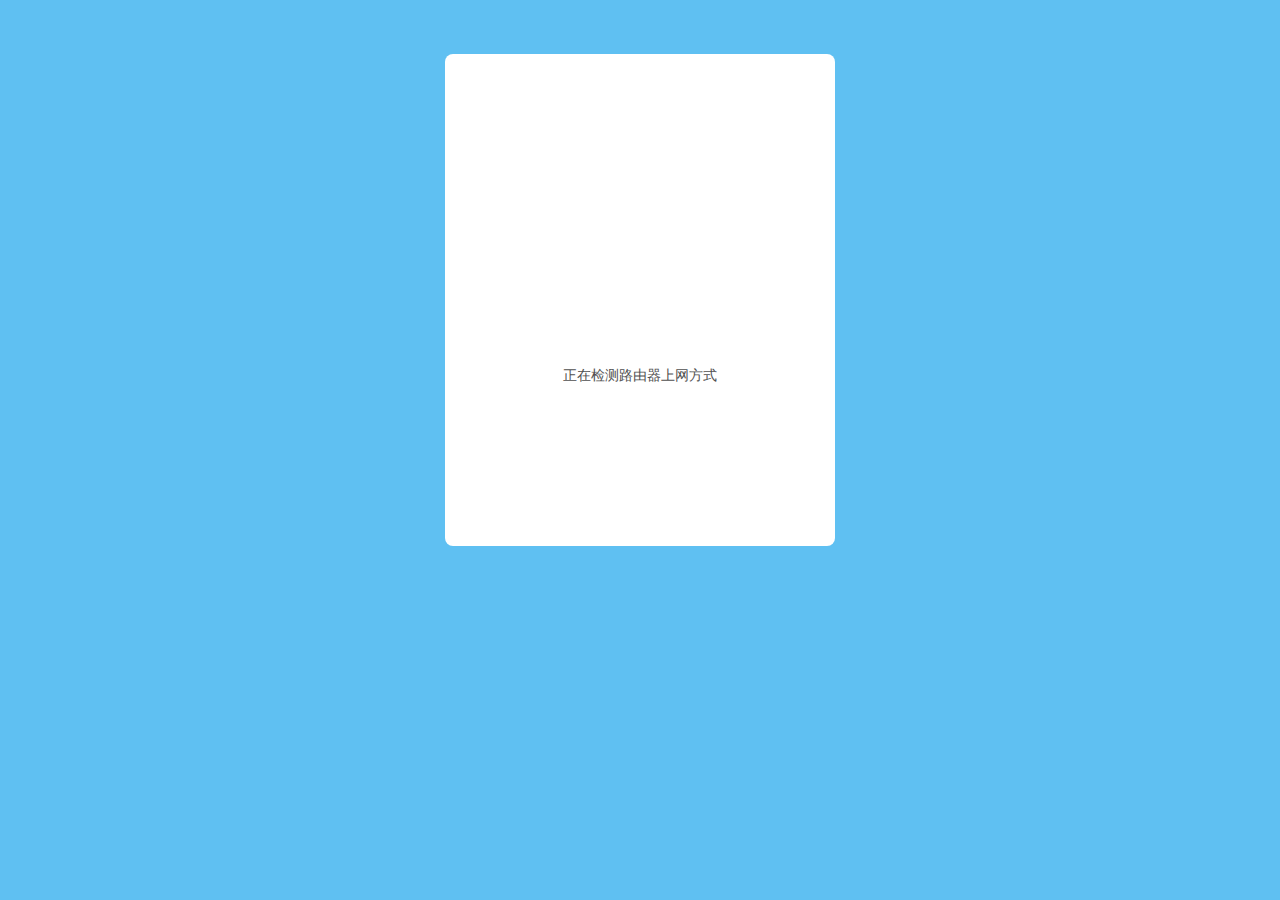
<file: www/admin.html>
<!DOCTYPE html PUBLIC "-//W3C//DTD XHTML 1.0 Transitional//EN" "http://www.w3.org/TR/xhtml1/DTD/xhtml1-transitional.dtd">
<html xmlns="http://www.w3.org/1999/xhtml">
<head>
<meta http-equiv="Content-Type" content="text/html; charset=utf-8" />
<meta content="width=device-width, initial-scale=1.0, maximum-scale=1.0, user-scalable=0" name="viewport">
<meta http-equiv="X-UA-Compatible" content="IE=7" />
<title>触云智能路由器</title>
<meta name="Keywords"  content="" />
<meta name="Description" content="" />
<link href="css/css.css" rel="stylesheet" type="text/css">
<script language="javascript" type="text/javascript" src="js/jquery.js"></script>
<script language="javascript" type="text/javascript" src="js/jLayout.js"></script>
<script language="javascript" type="text/javascript" src="js/jcall.js"></script>
<script language="javascript" type="text/javascript" src="js/common.js"></script>
</head>
<script type="text/javascript">

	var isCheck = getQueryString("c");
	var autoAccount = getQueryString("account");
	var autoPasswd = getQueryString("passwd");
	var myAccount = "";
	var myPassword = "";
	var isGet = false;
	var interval = 0;
	var checkWanDetectLinkInterval = 0;
	var checkWanDetectModeInterval = 0;
	var timeout = 0;
	var timeoutCount = 60;
	var timeoutCheck = 0;
	var timeoutCheckCount = 5;
	var isCheckModel = false;
	var wanConfigJsonObject;
	var wanInfoJsonObject;
	var currentLanIP = "";
	var currentMode = "";
	var myMac = "";
	var myStaticIp = "";
	var myStaticMask = "";
	var myStaticGw = "";
	var myStaticDns = "";
	var isConfiged = false;
	var isConnected = false;
	var responseReason = 0;
	var isAccountPwdReason = false;
	var isNocheckMode = false;
	var accountPwdReason = 19;

	/*
	* 获取wanConfigJson
	*/
	function getWanConfigJsonObject(){
		$.ajax({
			 type: "POST",
			 url: actionUrl,
			 data: "fname=net&opt=local_wan_conf&function=get",
			 async:false,
			 dataType: "json",
			 success: function(data){
				var jsonObject = data;
				if(jsonObject.error == 0){
					wanConfigJsonObject = jsonObject;
				}
			 }
		 });
	}

	/*
	* 获取wanInfoJson
	*/
	function getWanInfoJsonObject(){
		$.ajax({
			 type: "POST",
			 url: actionUrl,
			 data: "fname=net&opt=wan_info&function=get",
			 async:false,
			 dataType: "json",
			 success: function(data){
				var jsonObject = data;
				if(jsonObject.error == 0){
					wanInfoJsonObject = jsonObject;
				}
			 }
		 });
	}

	/*
	* 设置PPPOE账号密码
	*/
	function setPPPOE(){
		var mac = (wanConfigJsonObject.mac).toUpperCase();
		$("#msg").html("");
		if(mac == null || mac == ""){
			$("#msg").html("获取MAC失败，请刷新本页重试！");
			return;
		}
		var account = $("#account").val();
		var passwd =  $("#passwd").val();
		var pppoe_mac = $("#pppoe_mac").val();
		if(pppoe_mac != ""){
			mac = pppoe_mac;
		}
		if(trim(account) == ""){
			$("#msg").html("请输入宽带账号！");
			return;
		}
		if(account.indexOf("\"") > -1 || account.indexOf("'") > -1 || account.indexOf("\\") > -1){
			$("#msg").html("宽带账号不能包含 单双引号、反斜杠！");
			return;
		}
		if(trim(passwd) == ""){
			$("#msg").html("请输入宽带密码！");
			return;
		}
		if(passwd.indexOf("\"") > -1 || passwd.indexOf("'") > -1 || passwd.indexOf("\\") > -1){
			$("#msg").html("宽带密码不能包含 单引号、又引号、反斜杠！");
			return;
		}
		if(!checkMac(pppoe_mac)){
			$("#msg").html("MAC地址有误！");
			return;
		}
		$("#submit").attr("disabled",true);
		$("#submit").attr("class","inp_enter_no");
		$("#submit").val("拨号中...");
		if(currentMode != 2 || pppoe_mac != myMac || account != myAccount || passwd != myPassword){
			$.ajax({
				 type: "POST",
				 url: actionUrl,
				 data: "fname=net&opt=local_wan_conf&function=set&user="+account+"&passwd="+passwd+"&mac="+mac+"&mode=2",
				 dataType: "json",
				 success: function(data){
					var jsonObject = data;
					if(jsonObject.error == 0){
						interval = setInterval(function(){
							if(timeout > timeoutCount - 1){
								if(wanInfoJsonObject.error == 0){
									if(wanInfoJsonObject.connected == 0){
										if(wanInfoJsonObject.link == 0){
											$("#msg").html("请插入网线！");	
										}else{
											if(responseReason > 0){
												if(isAccountPwdReason){
													$("#msg").html(getErrorCode(accountPwdReason));
												}else{
													$("#msg").html(getErrorCode(responseReason));
												}
											}else{
												$("#msg").html("宽带拨号超时！");													
											}
										}
									}else{
										toUrl();
									}
								}else{
									$("#msg").html("错误码：" + wanInfoJsonObject.error);	
								}
								$("#submit").attr("disabled",false);
								$("#submit").attr("class","inp_enter");
								$("#submit").val("拨 号");
								timeout = 0;
								clearInterval(interval);
								return;
							}
							if(!isGet){
								getWanInfo();
								timeout++;
							}
						},1000);
					}else{
						$("#msg").html("设置失败！");
						$("#submit").attr("disabled",false);
						$("#submit").val("拨 号");
					}
				 }
			 });
		}else{
			if(!isConnected){
				interval = setInterval(function(){
					if(timeout > timeoutCount - 1){
						if(wanInfoJsonObject.error == 0){
							if(wanInfoJsonObject.connected == 0){
								if(wanInfoJsonObject.link == 0){
									$("#msg").html("请插入网线！");	
								}else{
									if(responseReason > 0){
										if(isAccountPwdReason){
											$("#msg").html(getErrorCode(accountPwdReason));
										}else{
											$("#msg").html(getErrorCode(responseReason));
										}
									}else{
										$("#msg").html("宽带拨号超时！");													
									}
								}
							}else{
								toUrl();
							}
						}else{
							$("#msg").html("错误码：" + wanInfoJsonObject.error);	
						}
						$("#submit").attr("disabled",false);
						$("#submit").attr("class","inp_enter");
						$("#submit").val("拨 号");
						timeout = 0;
						clearInterval(interval);
						return;
					}
					if(!isGet){
						getWanInfo();
						timeout++;
					}
				},1000);
			}else{
				toUrl();	
			}
		}
	}

	/*
	* 设置静态IP
	*/
	function setStatic(){
		$("#static_msg").html("");
		var mac = (wanConfigJsonObject.mac).toUpperCase();
		$("#static_msg").html("");
		if(mac == null || mac == ""){
			$("#static_msg").html("获取MAC失败，请刷新本页重试！");
			return;
		}
		var static_ip = trim($("#static_ip").val());
		var static_mask = trim($("#static_mask").val());
		var static_gw = trim($("#static_gw").val());
		var static_dns = trim($("#static_dns").val());
		var static_mac = trim($("#static_mac").val());
		if(static_mac != ""){
			mac = static_mac;
		}
		if(!checkIP(static_ip)){
			$("#static_msg").html("IP地址不合法！");
			return;
		}

		if(!checkMask(static_mask)){
			$("#static_msg").html("子网掩码不合法！");
			return;
		}

		if(!checkIP(static_gw)){
			$("#static_msg").html("默认网关不合法！");
			return;
		}

		if(static_dns != ""){
			if(!checkIP(static_dns)){
				$("#static_msg").html("DNS不合法！");
				return;
			}
		}	

		if(static_ip == static_gw){
			$("#static_msg").html("IP地址或默认网关设置有误！");
			return;
		}
	
		if(!validateNetwork(static_ip,static_mask,static_gw)){
			$("#static_msg").html("IP地址+子网掩码+默认网关设置错误！");
			return;
		}

		if(validateNetwork(static_ip,static_mask,currentLanIP)){
			$("#static_msg").html("IP地址设置错误！");
			return;
		}
		if(!checkMac(static_mac)){
			$("#static_msg").html("MAC地址有误！");
			return;
		}
		$("#static_submit").attr("disabled",true);
		$("#static_submit").attr("class","inp_enter_no");
		$("#static_submit").val("连接中...");
		if(currentMode != 3 || static_mac != myMac || static_ip != myStaticIp || 
			static_mask != myStaticMask || static_gw != myStaticGw || static_dns != myStaticDns){
			$.ajax({
				 type: "POST",
				 url: actionUrl,
				 data: "fname=net&opt=local_wan_conf&function=set&mac="+mac+"&ip="+static_ip+"&mask="+static_mask+"&gw="+static_gw+"&dns="+static_dns+"&mode=3",
				 dataType: "json",
				 success: function(data){
					var jsonObject = data;
					if(jsonObject.error == 0){
						interval = setInterval(function(){
							if(timeout > timeoutCount - 1){
								if(wanInfoJsonObject.error == 0){
									if(wanInfoJsonObject.connected == 0){
										if(wanInfoJsonObject.link == 0){
											$("#static_msg").html("请插入网线！");	
										}else{
											if(responseReason > 0){
												if(isAccountPwdReason){
													$("#static_msg").html(getErrorCode(accountPwdReason));
												}else{
													$("#static_msg").html(getErrorCode(responseReason));
												}
											}else{
												$("#static_msg").html("静态IP设置超时！");													
											}
										}
									}else{
										toUrl();
									}
								}else{
									$("#static_msg").html("错误码：" + wanInfoJsonObject.error);	
								}
								$("#static_submit").attr("disabled",false);
								$("#static_submit").attr("class","inp_enter");
								$("#static_submit").val("确 认");
								timeout = 0;
								clearInterval(interval);
								return;
							}
							if(!isGet){
								getWanInfo();
								timeout++;
							}
						},1000);
					}else{
						$("#static_msg").html("设置失败！");
						$("#static_submit").attr("disabled",false);
						$("#static_submit").val("连接");
					}
				 }
			 });
		}else{
			if(!isConnected){
				interval = setInterval(function(){
					if(timeout > timeoutCount - 1){
						if(wanInfoJsonObject.error == 0){
							if(wanInfoJsonObject.connected == 0){
								if(wanInfoJsonObject.link == 0){
									$("#static_msg").html("请插入网线！");	
								}else{
									if(responseReason > 0){
										if(isAccountPwdReason){
											$("#static_msg").html(getErrorCode(accountPwdReason));
										}else{
											$("#static_msg").html(getErrorCode(responseReason));
										}
									}else{
										$("#static_msg").html("静态IP设置超时！");													
									}
								}
							}else{
								toUrl();
							}
						}else{
							$("#static_msg").html("错误码：" + wanInfoJsonObject.error);	
						}
						$("#static_submit").attr("disabled",false);
						$("#static_submit").attr("class","inp_enter");
						$("#static_submit").val("确 认");
						timeout = 0;
						clearInterval(interval);
						return;
					}
					if(!isGet){
						getWanInfo();
						timeout++;
					}
				},1000);
			}else{
				toUrl();	
			}
		}
	}

	/*
	* 设置DHCP
	*/
	function setDHCP(){
		$("#dhcp_msg").html("");
		var mac = (wanConfigJsonObject.mac).toUpperCase();
		$("#dhcp_msg").html("");
		if(mac == null || mac == ""){
			$("#dhcp_msg").html("获取MAC失败，请刷新本页重试！");
			return;
		}
		var dhcp_mac = $("#dhcp_mac").val();
		if(dhcp_mac != ""){
			mac = dhcp_mac;
		}
		if(!checkMac(dhcp_mac)){
			$("#dhcp_msg").html("MAC地址有误！");
			return;
		}
		$("#dhcp_submit").attr("disabled",true);
		$("#dhcp_submit").attr("class","inp_enter_no");
		$("#dhcp_submit").val("连接中...");
		if(currentMode != 1 || dhcp_mac != myMac){
			$.ajax({
				 type: "POST",
				 url: actionUrl,
				 data: "fname=net&opt=local_wan_conf&function=set&mac="+mac+"&mode=1",
				 dataType: "json",
				 success: function(data){
					var jsonObject = data;
					if(jsonObject.error == 0){
						interval = setInterval(function(){
							if(timeout > timeoutCount - 1){
								if(wanInfoJsonObject.error == 0){
									if(wanInfoJsonObject.connected == 0){
										if(wanInfoJsonObject.link == 0){
											$("#dhcp_msg").html("请插入网线！");	
										}else{
											if(responseReason > 0){
												if(isAccountPwdReason){
													$("#dhcp_msg").html(getErrorCode(accountPwdReason));
												}else{
													$("#dhcp_msg").html(getErrorCode(responseReason));
												}
											}else{
												$("#dhcp_msg").html("DHCP配置超时！");													
											}
										}
									}else{
										toUrl();
									}
								}else{
									$("#dhcp_msg").html("错误码：" + wanInfoJsonObject.error);	
								}
								$("#dhcp_submit").attr("disabled",false);
								$("#dhcp_submit").attr("class","inp_enter");
								$("#dhcp_submit").val("确 认");
								timeout = 0;
								clearInterval(interval);
								return;
							}
							if(!isGet){
								getWanInfo();
								timeout++;
							}
						},1000);
					}else{
						$("#dhcp_msg").html("设置失败！");
						$("#dhcp_submit").attr("disabled",false);
						$("#dhcp_submit").val("连接");
					}
				 }
			 });
		}else{
			if(!isConnected){
				interval = setInterval(function(){
					if(timeout > timeoutCount - 1){
						if(wanInfoJsonObject.error == 0){
							if(wanInfoJsonObject.connected == 0){
								if(wanInfoJsonObject.link == 0){
									$("#dhcp_msg").html("请插入网线！");	
								}else{
									if(responseReason > 0){
										if(isAccountPwdReason){
											$("#dhcp_msg").html(getErrorCode(accountPwdReason));
										}else{
											$("#dhcp_msg").html(getErrorCode(responseReason));
										}
									}else{
										$("#dhcp_msg").html("DHCP配置超时！");													
									}
								}
							}else{
								toUrl();
							}
						}else{
							$("#dhcp_msg").html("错误码：" + wanInfoJsonObject.error);	
						}
						$("#dhcp_submit").attr("disabled",false);
						$("#dhcp_submit").attr("class","inp_enter");
						$("#dhcp_submit").val("确 认");
						timeout = 0;
						clearInterval(interval);
						return;
					}
					if(!isGet){
						getWanInfo();
						timeout++;
					}
				},1000);
			}else{
				toUrl();	
			}
		}
	}

	/*
	* 获取WanInfo
	*/
	function getWanInfo(){
		$.ajax({
			 type: "POST",
			 url: actionUrl,
			 data: "fname=net&opt=wan_info&function=get",
			 async:false,
			 dataType: "json",
			 success: function(data){
				var jsonObject = data;
				if(jsonObject.error == 0){
					if(jsonObject.connected == 1){
						isGet = true;
						$("#submit").attr("disabled",true);
						clearInterval(interval);
						timeout = 0;
						toUrl();
					}else{
						if(jsonObject.reason > 0){
							if(jsonObject.reason == accountPwdReason){
								isAccountPwdReason = true;
							}
							responseReason = jsonObject.reason;								
						}
						wanInfoJsonObject = jsonObject;
					}
				}else{
					$("#msg").html("错误码：" +　jsonObject.error);
					$("#static_msg").html("错误码：" +　jsonObject.error);
					$("#dhcp_msg").html("错误码：" +　jsonObject.error);
				}
			 }
		 });
	}

	/*
	* 检查网络类型
	*/
	function checkWanDetect(){
		$.ajax({
			 type: "POST",
			 url: actionUrl,
			 data: "fname=net&opt=wan_detect&function=get",
			 dataType: "json",
			 success: function(data){
				var jsonObject = data;
				if(jsonObject.error == 0){
					if(jsonObject.wan_link == 0){
						$("#mainDiv").css('display','none');
						setNoLineDivMobile();
						$("#loadingDiv").css('display','none');
						checkWanDetectLinkInterval = setInterval(function(){
							checkWanDetectLink();
						},2000);
					}else{
						clearInterval(checkWanDetectLinkInterval);
						$("#noLineDiv").css('display','none');
						if(jsonObject.connected == 0){
							isConnected = false;
							if(jsonObject.mode == 1){	//DHCP
								setMainDivMobile();
								$("#tabDiv").css('display','none');
								$("#pppoeDiv").css('display','none');
								$("#staticDiv").css('display','none');
								$("#dhcpDiv").css('display','block');
								$("#dhcp_mac").val((wanConfigJsonObject.mac).toUpperCase());
							}else if(jsonObject.mode == 2){	//PPPOE
								setMainDivMobile();
								$("#tabDiv").css('display','none');
								$("#pppoeDiv").css('display','block');
								$("#staticDiv").css('display','none');
								$("#dhcpDiv").css('display','none');
								$("#pppoe_mac").val((wanConfigJsonObject.mac).toUpperCase());
							}else if(jsonObject.mode == 3){	//STATIC
								setMainDivMobile();
								$("#tabDiv").css('display','none');
								$("#pppoeDiv").css('display','none');
								$("#staticDiv").css('display','block');
								$("#dhcpDiv").css('display','none');
								$("#static_mac").val((wanConfigJsonObject.mac).toUpperCase());
							}else if(jsonObject.mode == 0){//checking
								checkWanDetectModeInterval = setInterval(function(){
									if(timeoutCheck > timeoutCheckCount - 1){
										setMainDivMobile();
										timeoutCheck = 0;
										clearInterval(checkWanDetectModeInterval);
										isNocheckMode = true;
										return;
									}
									if(!isCheckModel){
										checkWanDetectModel();
										timeoutCheck++;
									}
								},1000);
							}
						}else{	//connected
							$("#loadingDiv").css('display','none');
							isConnected = true;
							clearInterval(checkWanDetectLinkInterval);
							clearInterval(checkWanDetectModeInterval);
							toUrl();
						}
					}
				}else{
					$("#msg").html("错误码：" + jsonObject.error);
				}
				
			}
		});
	}
	
	function setMainDivMobile(){
		$("#loadingDiv").css('display','none');
		$("#mainDiv").css('display','block');
		if(browser.versions.mobile){
			$("#mainDiv").css("margin-top", "0px");
			$("#mainDiv").css("width", "auto");
			$("#mainBoxDiv").css("margin", "6%");
			$("#mainBoxDiv").css("height", "auto");
		}
		$("#pppoe_mac").val((wanConfigJsonObject.mac).toUpperCase());
		$("#static_mac").val((wanConfigJsonObject.mac).toUpperCase());
		$("#dhcp_mac").val((wanConfigJsonObject.mac).toUpperCase());
	}

	function setNoLineDivMobile(){
		$("#noLineDiv").css('display','block');
		if(browser.versions.mobile){
			$("#noLineDiv").css("margin-top", "0px");
			$("#noLineDiv").css("width", "auto");
			$("#noLineBoxDiv").css("margin", "6%");
			$("#noLineBoxDiv").css("height", "auto");
		}
	}
	/*
	* 检查网线
	*/
	function checkWanDetectLink(){
		$.ajax({
			 type: "POST",
			 url: actionUrl,
			 data: "fname=net&opt=wan_detect&function=get",
			 dataType: "json",
			 success: function(data){
				var jsonObject = data;
				if(jsonObject.wan_link == 1){
					clearInterval(checkWanDetectLinkInterval);
					checkWanDetect();
				}
			}
		});
	}


	/*
	* 检查网络类型
	*/
	function checkWanDetectModel(){
		$.ajax({
			 type: "POST",
			 url: actionUrl,
			 data: "fname=net&opt=wan_detect&function=get",
			 dataType: "json",
			 success: function(data){
				var jsonObject = data;
				if(jsonObject.mode > 0){
					clearInterval(checkWanDetectModeInterval);
					timeout = 0;
					isCheckModel = true;
					if(jsonObject.mode == 1){	//DHCP
						setMainDivMobile();
						$("#tabDiv").css('display','none');
						$("#pppoeDiv").css('display','none');
						$("#staticDiv").css('display','none');
						$("#dhcpDiv").css('display','block');
						$("#dhcp_mac").val((wanConfigJsonObject.mac).toUpperCase());
					}else if(jsonObject.mode == 2){	//PPPOE
						setMainDivMobile();
						$("#tabDiv").css('display','none');
						$("#pppoeDiv").css('display','block');
						$("#staticDiv").css('display','none');
						$("#dhcpDiv").css('display','none');
						$("#pppoe_mac").val((wanConfigJsonObject.mac).toUpperCase());
					}else if(jsonObject.mode == 3){	//STATIC
						setMainDivMobile();
						$("#tabDiv").css('display','none');
						$("#pppoeDiv").css('display','none');
						$("#staticDiv").css('display','block');
						$("#dhcpDiv").css('display','none');
						$("#static_mac").val((wanConfigJsonObject.mac).toUpperCase());
					}
					//checkWanDetect();
				}
			}
		});
	}

	function toUrl(){
		if(browser.versions.android || browser.versions.iPhone){
			document.location = "admin_phone.html";
		}else if(browser.versions.iPad){
			document.location = "admin_pad.html";
		}else{
			document.location = "admin_pc.html";
		}
	}

	/*
	* STATIC标签
	*/
	function tab(type){
		for(var i=1; i<=3; i++){
			$("#set_"+i).attr("class","sub_dt sbtn");
			$("#sub_set_"+i).attr("class","mac_copy dl");
		}
		if(type == 2){
			if(!isConfiged && !isNocheckMode){
				$("#static_msg").html("");
				$.ajax({
					 type: "POST",
					 url: actionUrl,
					 data: "fname=net&opt=dhcpd&function=get",
					 dataType: "json",
					 success: function(data){
						var jsonObject = data;
						if(jsonObject.error == 0){
							var static_ip = jsonObject.ip == null ? "" : jsonObject.ip;
							var static_mask = jsonObject.mask == null ? "" : jsonObject.mask;
							$("#static_ip").val(static_ip);
							$("#static_mask").val(static_mask);
							$("#static_gw").val("");
							$("#static_dns").val("");
							currentLanIP = static_ip;
						}
					}
				});
			}
		}
	}
	/*
	* 检查是否配置过
	*/
	function checkConfig(){
		$("#loadingDiv").css('display','block');
		if(browser.versions.mobile){
			$("#loadingDiv").css("margin-top", "0px");
			$("#loadingDiv").css("width", "auto");
			$("#loadingDivBox").css("margin", "6%");
			$("#loadingDivBox").css("height", "auto");
		}
		if(autoAccount != null && autoAccount != "" && autoPasswd != null && autoPasswd != ""){
			$("#account").val(autoAccount);
			$("#passwd").val(autoPasswd);
		}else{
			$("#account").val("");
			$("#passwd").val("");
		}
		$.ajax({
			 type: "POST",
			 url: actionUrl,
			 data: "fname=net&opt=local_wan_conf&function=get",
			 async:false,
			 dataType: "json",
			 success: function(data){
				var jsonWanConfigObject = data;
				if(jsonWanConfigObject.error == 0){
					wanConfigJsonObject = jsonWanConfigObject;
					$.ajax({
						 type: "POST",
						 url: actionUrl,
						 data: "fname=system&opt=device_check&function=get",
						 dataType: "json",
						 success: function(data){
							var jsonObject = data;
							if(jsonObject.config_status == 0){	//no config
								isConfiged = false;
								//getWanConfigJsonObject();
								checkWanDetect();
							}else{								//configed
								isConfiged = true;
								getWanInfoJsonObject();
								if(wanInfoJsonObject.error == 0){
									if(wanInfoJsonObject.link == 0){
										$("#mainDiv").css('display','none');
										$("#loadingDiv").css('display','none');
										setNoLineDivMobile();
										checkWanDetectLinkInterval = setInterval(function(){
											checkWanDetectLink();
										},2000);
									}else if(wanInfoJsonObject.connected == 0){
										isConnected = false;
										//getWanConfigJsonObject();
										myMac = (wanConfigJsonObject.mac).toUpperCase();
										currentMode = wanConfigJsonObject.mode;
										if(wanConfigJsonObject.error == 0){
											setMainDivMobile();
											if(wanConfigJsonObject.mode == 1){
												$("#mode_1").attr("class","tb tb_on");
												$("#mode_2").attr("class","tb");
												$("#mode_3").attr("class","tb");
												$("#pppoeDiv").attr("class","tbw");
												$("#staticDiv").attr("class","tbw");
												$("#dhcpDiv").attr("class","tbw tbw_on");
												$("#dhcp_mac").val(myMac);
												$("#pppoe_mac").val(myMac);
												$("#static_mac").val(myMac);
											}else if(wanConfigJsonObject.mode == 2){
												$("#mode_1").attr("class","tb");
												$("#mode_2").attr("class","tb tb_on");
												$("#mode_3").attr("class","tb");
												$("#pppoeDiv").attr("class","tbw tbw_on");
												$("#staticDiv").attr("class","tbw");
												$("#dhcpDiv").attr("class","tbw");
												$("#account").val(wanConfigJsonObject.user);
												$("#passwd").val(wanConfigJsonObject.passwd);	
												$("#dhcp_mac").val(myMac);
												$("#pppoe_mac").val(myMac);
												$("#static_mac").val(myMac);
												if(autoAccount != null && autoAccount != "" && autoPasswd != null && autoPasswd != ""){
													$("#account").val(autoAccount);
													$("#passwd").val(autoPasswd);
												}else{
													myAccount = wanConfigJsonObject.user;
													myPassword = wanConfigJsonObject.passwd;
												}
											}else if(wanConfigJsonObject.mode == 3){
												$("#mode_1").attr("class","tb");
												$("#mode_2").attr("class","tb");
												$("#mode_3").attr("class","tb tb_on");
												$("#pppoeDiv").attr("class","tbw");
												$("#staticDiv").attr("class","tbw tbw_on");
												$("#dhcpDiv").attr("class","tbw");
												$("#static_ip").val(wanConfigJsonObject.ip);
												$("#static_mask").val(wanConfigJsonObject.mask);
												$("#static_gw").val(wanConfigJsonObject.gw);
												$("#static_dns").val(wanConfigJsonObject.dns);
												$("#dhcp_mac").val(myMac);
												$("#pppoe_mac").val(myMac);
												$("#static_mac").val(myMac);
												myStaticIp = wanConfigJsonObject.ip;
												myStaticMask = wanConfigJsonObject.mask;
												myStaticGw = wanConfigJsonObject.gw;
												myStaticDns = wanConfigJsonObject.dns;
											}
										}
									}else{
										isConnected = true;
										$("#mainDiv").css('display','none');
										$("#noLineDiv").css('display','none');
										$("#loadingDiv").css('display','none');
										toUrl();
									}
								}
							}
						 }
					 });
				}
			 }
		 });

		
	}

</script>
<body>

	<div class="main" id="loadingDiv" style="width:390px;margin:54px auto;"><!-- 此处phone端需判断并修改 style="margin-top:0px;width:auto;" -->
		<div class="box height_same" id="loadingDivBox" style="margin:0;height: 492px;"><!-- 此处phone端需判断并修改 style="margin:6%;height:auto;" -->
				<div class="con con4">
					<div><img src="images/ico_loading_set.gif"/></div>
					<div style="margin:20px 0 60px 0;">正在检测路由器上网方式</div>
				</div>
			<div class="clear"></div>
		</div>
	</div>
	<div class="clear"></div>

	<div class="main" id="mainDiv" style="width:390px;margin:54px auto;display:none"><!-- 此处phone端需判断并修改 style="margin-top:0px;width:auto;" -->
		<div class="box height_same" id="mainBoxDiv" style="margin:0;height: 550px;"><!-- 此处phone端需判断并修改 style="margin:6%;height:auto;" -->
			<div class="header">
				<div class="logo l"><img src="images/logo.gif"/></div>
			</div>
			
			<div class="bar" id="tabDiv">
				<div class="tabs">
				<ul>
					<li id="mode_2" class="tb tb_on"><a href="javascript:void(0);" onclick="javascript:tab(1);">宽带拨号</a></li>
					<li id="mode_3" class="tb"><a href="javascript:void(0)" onclick="javascript:tab(2);">静态IP</a></li>
					<li id="mode_1" class="tb"><a href="javascript:void(0)" onclick="javascript:tab(3);">动态IP</a></li>
				</ul>
				<div class="clear"></div>
				</div>
			</div>
			<div class="tbws con">
				<div class="tbw tbw_on" id="pppoeDiv">
					<div class="tip_txt cl_blue">请输入运营商给您的宽带上网账号及密码，如有遗忘，可拨打运营商电话找回。</div>
					<div class="inp_box">
						<dl class="dl">
							<dt>宽带账号</dt>
							<dd><input class="inp_text" id="account" type="text" maxlength="31" value=""></dd>
						</dl>
						<dl class="dl">
							<dt>宽带密码</dt>
							<dd><input class="inp_text" id="passwd" type="text" maxlength="31" value=""></dd>
						</dl>
						<dl class="dl sub_dl">
							<dt id="set_1" class="sub_dt sbtn" rsp=".mac_copy"><span class="s1 cl_blue">高级</span><span class="s2 cl_silver">收起</span></dt>
							<dd class="sub_dd">
								<dl id="sub_set_1" class="mac_copy dl">
								<dt>克隆MAC</dt>
								<dd><input class="inp_text" id="pppoe_mac" type="text" value=""></dd>
								</dl>
							</dd>
						</dl>
						<dl class="ddl" style="margin-bottom:74px;">
							<dd><input class="inp_enter" id="submit" type="submit" onclick="javascript:setPPPOE();" value="拨 号"></dd><br/>
							<dd style="text-align:center;color:red" id="msg"></dd>
						</dl>
						
					</div>
					<div class="btm">
						<div class="l cl_blue"><a href="getinfo.html"><span class="ico"><img src="images/ico_mark.gif"/></span>获取宽带账号密码</a></div>
						<!--<div class="r cl_blue"><a href="javascript:toUrl();">跳过</a></div>-->
						<div class="clear"></div>
					</div>
				</div>
				
				<div class="tbw" id="staticDiv">
					<div class="tip_txt cl_blue">请输入运营商给您的IP、子网掩码等信息。如有遗忘，可拨打运营商电话找回。</div>
					<div class="inp_box">
						<dl class="dl">
							<dt>IP地址</dt>
							<dd><input class="inp_text" id="static_ip" type="text" maxlength="15" value=""></dd>
						</dl>
						<dl class="dl">
							<dt>子网掩码</dt>
							<dd><input class="inp_text" id="static_mask" type="text" maxlength="15" value=""></dd>
						</dl>
						<dl class="dl">
							<dt>默认网关</dt>
							<dd><input class="inp_text" id="static_gw" type="text" maxlength="15" value=""></dd>
						</dl>
						<dl class="dl">
							<dt>DNS</dt>
							<dd class="dd_tip">可选</dd>
							<dd class="dd_center"><input class="inp_text" id="static_dns" type="text" maxlength="15" value=""></dd>
						</dl>
						<dl class="dl sub_dl">
							<dt id="set_2" class="sub_dt sbtn" rsp=".mac_copy"><span class="s1 cl_blue">高级</span><span class="s2 cl_silver">收起</span></dt>
							<dd class="sub_dd">
								<dl id="sub_set_2" class="mac_copy dl">
								<dt>克隆MAC</dt>
								<dd><input class="inp_text" id="static_mac" type="text" value=""></dd>
								</dl>
							</dd>
						</dl>
						<dl class="ddl">
							<dd><input class="inp_enter" id="static_submit" type="submit" onclick="javascript:setStatic();" value="确 认"></dd><br/>
							<dd style="text-align:center;color:red" id="static_msg"></dd>
						</dl>
					</div>
				</div>
				
				<div class="tbw" id="dhcpDiv">
					<div class="tip_txt cl_blue">动态IP一般适用于内部网络，连上路由器后可直接上网。</div>
					<div class="inp_box">
						<dl class="dl sub_dl">
							<dt id="set_3" class="sub_dt sbtn" rsp=".mac_copy"><span class="s1 cl_blue">高级</span><span class="s2 cl_silver">收起</span></dt>
							<dd class="sub_dd">
								<dl id="sub_set_3" class="mac_copy dl">
								<dt>克隆MAC</dt>
								<dd><input class="inp_text" id="dhcp_mac" type="text" value=""></dd>
								</dl>
							</dd>
						</dl>
						<dl class="ddl">
							<dd><input class="inp_enter" id="dhcp_submit" type="submit" onclick="javascript:setDHCP();" value="确 认"></dd><br/>
							<dd style="text-align:center;color:red" id="dhcp_msg"></dd>
						</dl>
					</div>
				</div>
				
			</div>
				
			<div class="clear"></div>
		</div>
	</div>
	<div class="clear"></div>

	<div class="main" id="noLineDiv" style="width:390px;margin:54px auto;display:none">
		<div class="box height_same" id="noLineBoxDiv" style="margin:0;height:auto;">
			<div class="header">
					<div class="logo l"><img src="images/logo.gif"/></div>
				</div>
			
			<div class="con con3">
				 <img src="images/pic_connect_2.gif"/>
			</div>
			
			<div style="text-align:center">网络不通，请检查网线连接</div><br/>
				
			<div class="clear"></div>
		</div>

</body>

</html>
<script type="text/javascript">
	checkConfig();
</script>
</file>
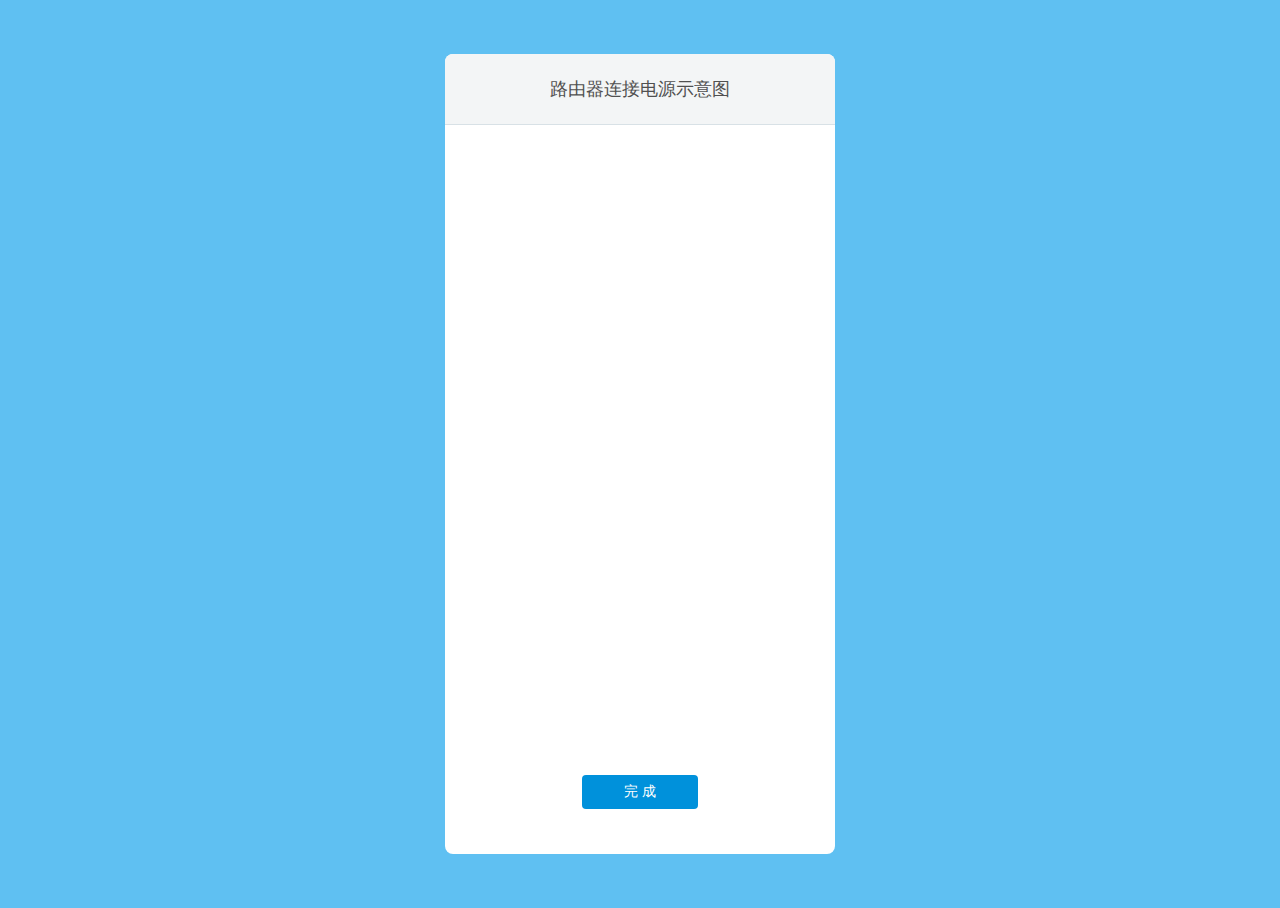
<file: www/diagram.html>
<!DOCTYPE html PUBLIC "-//W3C//DTD XHTML 1.0 Transitional//EN" "http://www.w3.org/TR/xhtml1/DTD/xhtml1-transitional.dtd">
<html xmlns="http://www.w3.org/1999/xhtml">
<head>
<meta http-equiv="Content-Type" content="text/html; charset=utf-8" />
<meta content="width=device-width, initial-scale=1.0, maximum-scale=1.0, user-scalable=0" name="viewport">
<meta http-equiv="X-UA-Compatible" content="IE=7" />
<title>触云智能路由器</title>
<meta name="Keywords"  content="" />
<meta name="Description" content="" />
<link href="css/css.css" rel="stylesheet" type="text/css">
<script language="javascript" type="text/javascript" src="js/jquery.js"></script>
<script language="javascript" type="text/javascript" src="js/jLayout.js"></script>
<script language="javascript" type="text/javascript" src="js/jcall.js"></script>
<script language="javascript" type="text/javascript" src="js/common.js"></script>
</head>
<script>
	var account = getQueryString("account");
	var passwd = getQueryString("passwd");

	function toMain(){
		document.location = "admin.html?account="+account+"&passwd="+passwd;
	}
</script>
<body>
	<div class="main" id="mainDiv" style="width:390px;margin:54px auto ;"><!-- 此处phone端需判断并修改 style="margin-top:0px;width:auto;" -->
		<div class="box height_same" id="mainBoxDiv" style="margin:0;"><!-- 此处phone端需判断并修改 style="margin:6%;height:auto;" -->
			<div class="header header_other">
				<div class="ali_c">路由器连接电源示意图</div>
			</div>
			
			 
				<div class="con con3">
					<div><img src="images/pic_diagram.gif"/></div>
					<div class="inp_box">
						<dl class="ddl">
							<dd><input class="inp_enter" id="enter" type="submit" onclick="javascript:toMain();" value="完 成"></dd>
						</dl>
					</div>
				</div>
			 
				
			<div class="clear"></div>
		</div>
	</div>
	<div class="clear"></div>
</body>

</html>
<script>
if(browser.versions.mobile){
	$("#mainDiv").css("margin-top", "0px");
	$("#mainDiv").css("width", "auto");
	$("#mainBoxDiv").css("margin", "6%");
	$("#mainBoxDiv").css("height", "auto");
}
</script>
</file>
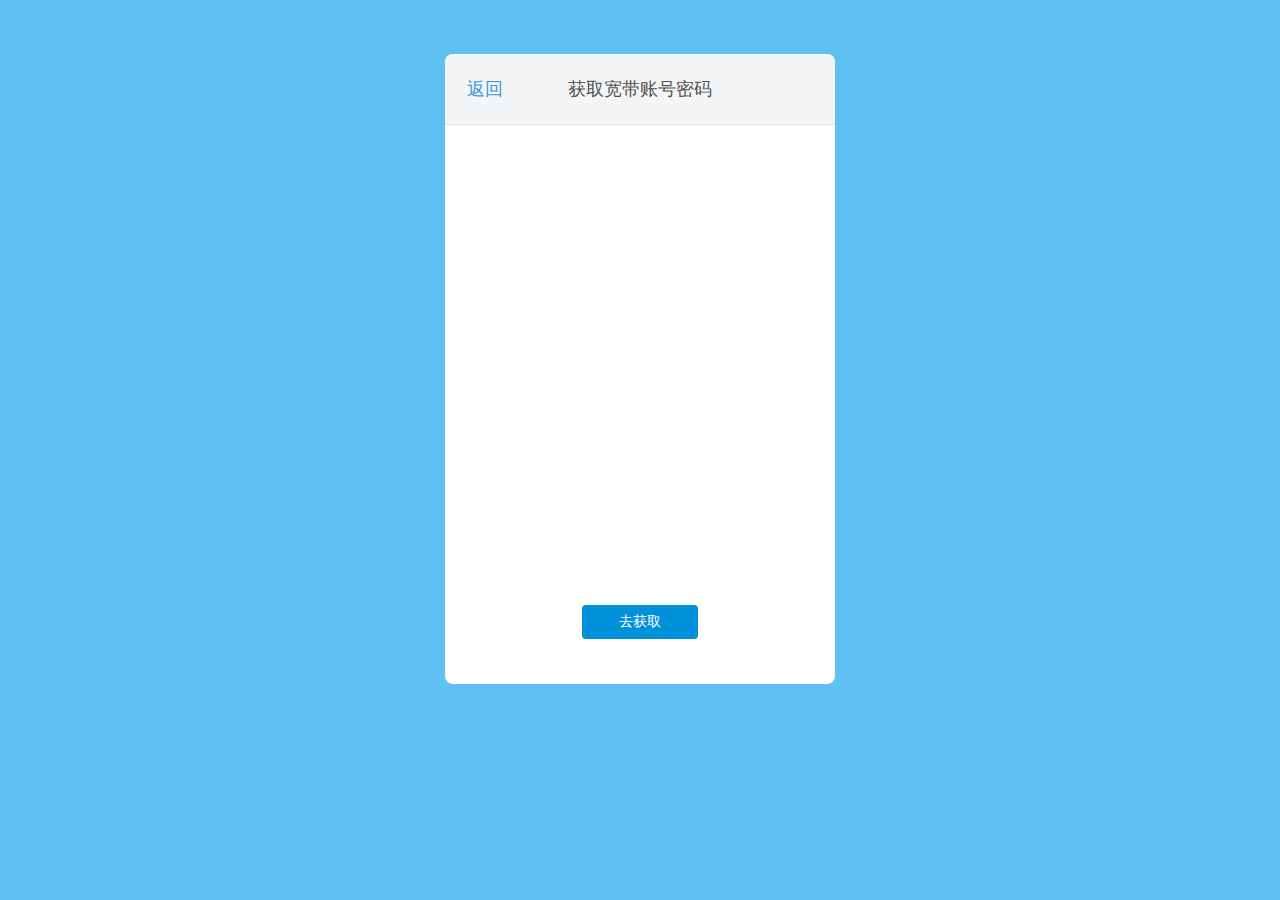
<file: www/getinfo.html>
<!DOCTYPE html PUBLIC "-//W3C//DTD XHTML 1.0 Transitional//EN" "http://www.w3.org/TR/xhtml1/DTD/xhtml1-transitional.dtd">
<html xmlns="http://www.w3.org/1999/xhtml">
<head>
<meta http-equiv="Content-Type" content="text/html; charset=utf-8" />
<meta content="width=device-width, initial-scale=1.0, maximum-scale=1.0, user-scalable=0" name="viewport">
<meta http-equiv="X-UA-Compatible" content="IE=7" />
<title>触云智能路由器</title>
<meta name="Keywords"  content="" />
<meta name="Description" content="" />
<link href="css/css.css" rel="stylesheet" type="text/css">
<script language="javascript" type="text/javascript" src="js/jquery.js"></script>
<script language="javascript" type="text/javascript" src="js/jLayout.js"></script>
<script language="javascript" type="text/javascript" src="js/jcall.js"></script>
<script language="javascript" type="text/javascript" src="js/common.js"></script>
</head>
<script>

	function toGetPPPOEUrl(){
		document.location = "getinfo_ing.html";
	}
	
</script>
<body>
	<div class="main" id="mainDiv" style="width:390px;margin:54px auto ;"><!-- 此处phone端需判断并修改 style="margin-top:0px;width:auto;" -->
		<div class="box height_same" id="mainBoxDiv" style="margin:0;"><!-- 此处phone端需判断并修改 style="margin:6%;height:auto;" -->
			<div class="header header_other">
				<div class="back cl_blue"><a href="admin.html">返回</a></div>
				<div class="ali_c">获取宽带账号密码</div>
			</div>
			
			 
				<div class="con con3">
					<div><img src="images/pic_get.gif"/></div>
					<div class="inp_box">
						<dl class="ddl">
							<dd><input class="inp_enter" id="enter" type="submit" onclick="javascript:toGetPPPOEUrl();" value="去获取"></dd>
						</dl>
					</div>
				</div>
			 
				
			<div class="clear"></div>
		</div>
	</div>
	<div class="clear"></div>
</body>

</html>
<script>
if(browser.versions.mobile){
	$("#mainDiv").css("margin-top", "0px");
	$("#mainDiv").css("width", "auto");
	$("#mainBoxDiv").css("margin", "6%");
	$("#mainBoxDiv").css("height", "auto");
}
</script>
</file>
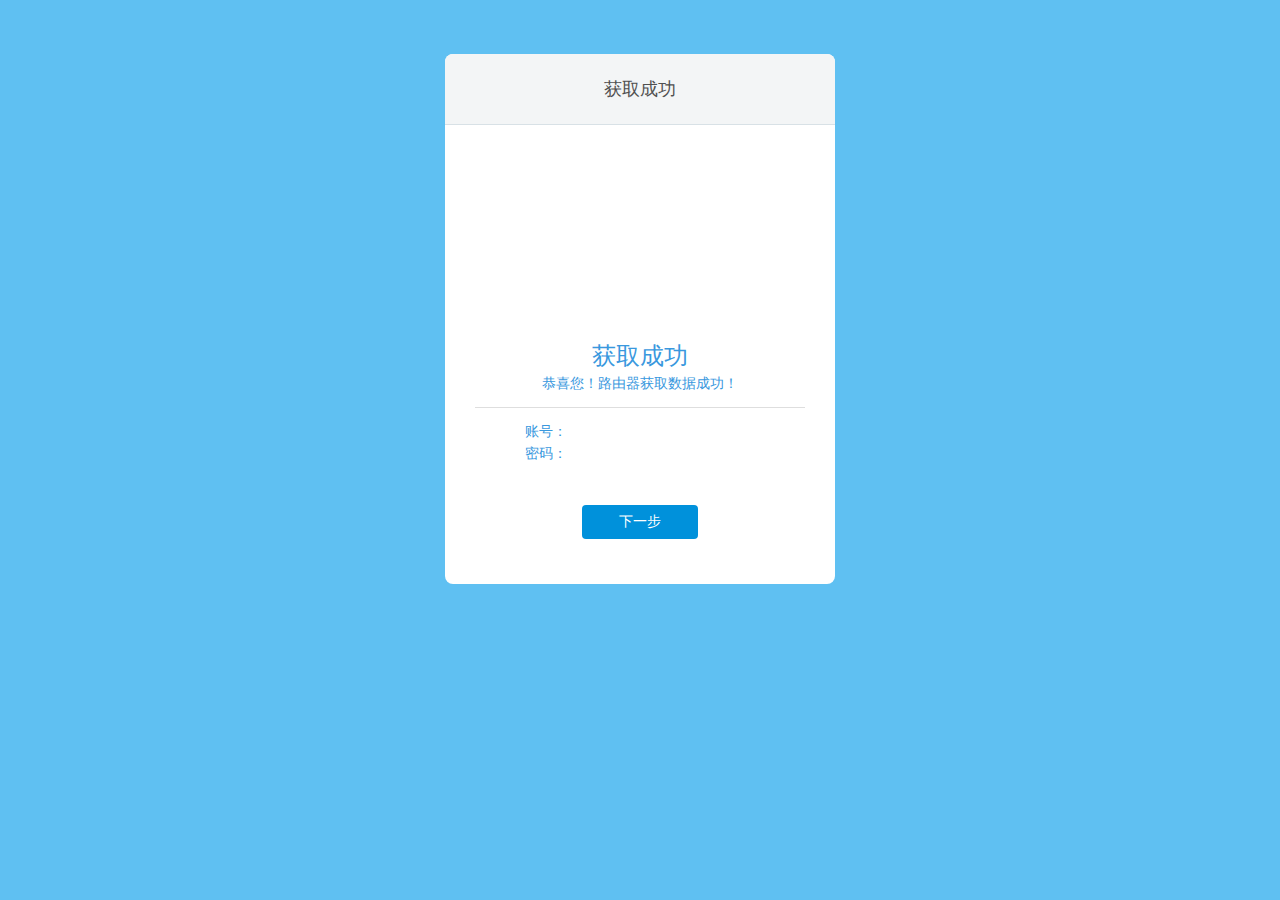
<file: www/getinfo_done.html>
<!DOCTYPE html PUBLIC "-//W3C//DTD XHTML 1.0 Transitional//EN" "http://www.w3.org/TR/xhtml1/DTD/xhtml1-transitional.dtd">
<html xmlns="http://www.w3.org/1999/xhtml">
<head>
<meta http-equiv="Content-Type" content="text/html; charset=utf-8" />
<meta content="width=device-width, initial-scale=1.0, maximum-scale=1.0, user-scalable=0" name="viewport">
<meta http-equiv="X-UA-Compatible" content="IE=7" />
<title>触云智能路由器</title>
<meta name="Keywords"  content="" />
<meta name="Description" content="" />
<link href="css/css.css" rel="stylesheet" type="text/css">
<script language="javascript" type="text/javascript" src="js/jquery.js"></script>
<script language="javascript" type="text/javascript" src="js/jLayout.js"></script>
<script language="javascript" type="text/javascript" src="js/jcall.js"></script>
<script language="javascript" type="text/javascript" src="js/common.js"></script>
</head>
<script>

	var account = getQueryString("account");
	var passwd = getQueryString("passwd");

	function toNext(){
		document.location = "diagram.html?account="+account+"&passwd="+passwd;
	}
</script>
<body>
	<div class="main" id="mainDiv" style="width:390px;margin:54px auto ;"><!-- 此处phone端需判断并修改 style="margin-top:0px;width:auto;" -->
		<div class="box height_same" id="mainBoxDiv" style="margin:0;"><!-- 此处phone端需判断并修改 style="margin:6%;height:auto;" -->
			<div class="header header_other">
				<div class="ali_c">获取成功</div>
			</div>
				<div class="con con3">
					<div><img src="images/pic_get_done.gif"/></div> 
					<dl class="dl_text">
						<dt>获取成功</dt>
						<dd>恭喜您！路由器获取数据成功！</dd>
					</dl>
					<dl class="dl_text_2">
						<dd>账号：<span id="account"></span></dd>
						<dd>密码：<span id="passwd"></span></dd>
					</dl>
					 
					<div class="inp_box">
						<dl class="ddl">
							<dd><input class="inp_enter" id="enter" type="submit" onclick="javascript:toNext();" value="下一步"></dd> 
						</dl>
					</div>
				</div>
			 
				
			<div class="clear"></div>
		</div>
	</div>
	<div class="clear"></div>
</body>

</html>
<script>
if(browser.versions.mobile){
	$("#mainDiv").css("margin-top", "0px");
	$("#mainDiv").css("width", "auto");
	$("#mainBoxDiv").css("margin", "6%");
	$("#mainBoxDiv").css("height", "auto");
}
document.getElementById("account").innerHTML = account;
document.getElementById("passwd").innerHTML = passwd;
</script>
</file>
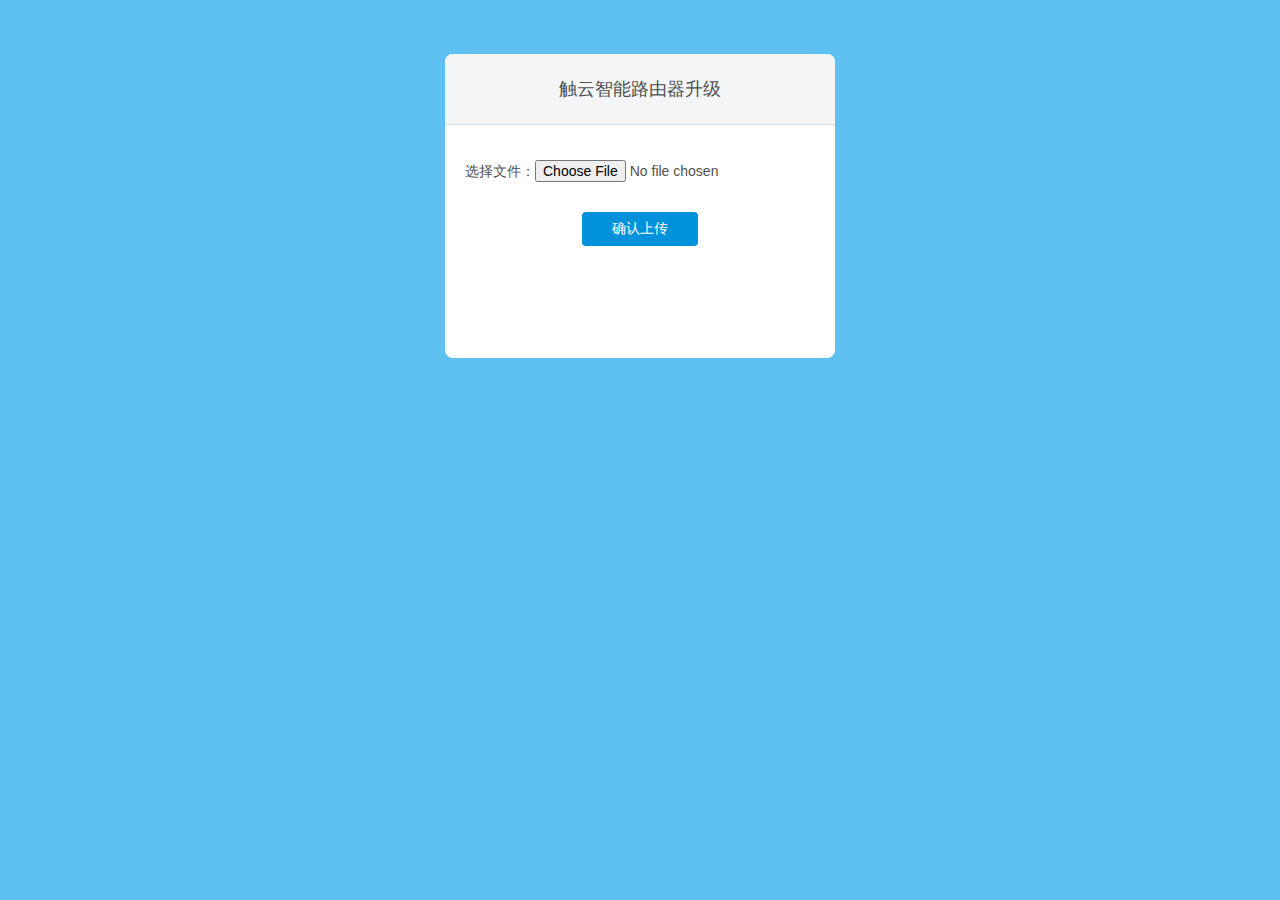
<file: www/upgrade.html>
<!DOCTYPE html PUBLIC "-//W3C//DTD XHTML 1.0 Transitional//EN" "http://www.w3.org/TR/xhtml1/DTD/xhtml1-transitional.dtd">
<html xmlns="http://www.w3.org/1999/xhtml">
<head>
<meta http-equiv="Content-Type" content="text/html; charset=utf-8" />
<meta content="width=device-width, initial-scale=1.0, maximum-scale=1.0, user-scalable=0" name="viewport">
<meta http-equiv="X-UA-Compatible" content="IE=7" />
<title>触云智能路由器升级</title>
<meta name="Keywords"  content="" />
<meta name="Description" content="" />
<link href="css/css.css" rel="stylesheet" type="text/css">
<script language="javascript" type="text/javascript" src="js/jquery.js"></script>
<script language="javascript" type="text/javascript" src="js/jLayout.js"></script>
<script language="javascript" type="text/javascript" src="js/jcall.js"></script>
<script language="javascript" type="text/javascript" src="js/common.js"></script>
</head>
<style type="text/css">
.bgBar{
	background: #FFFFFF;
	font-family: Arial,Verdana;
	border: 1px solid #000000;
	text-align: left;
	font-size: 17;
	font-weight: bold;
}
.bgBar div{
	background: #DAECC8;
	border: 1px solid #FFFFFF;
	color:  #308040;
	text-align: right;
	overflow: hidden;
}
</style>
<script type="text/javascript">

	var interval = 0;
	var timeout = 0;
	var timeoutCount = 120;
	var isGet = false;

	function setUpgrade(){
		$.ajax({
			 type: "POST",
			 url: actionUrl,
			 data: "fname=system&opt=local_firmup&function=set",
			 async:false,
			 dataType: "json",
			 success: function(data){
				var jsonObject = data;
				if(jsonObject.error == 0){
					document.getElementById("_submit").value = "升级中...";
					document.getElementById("_submit").disabled = true;
					document.getElementById("msg").innerHTML = "正在升级，大约需要3分钟，请稍候...";
					initBar();
				}else{
					document.getElementById("_submit").value = "上传出错";
					document.getElementById("_submit").disabled = true;
					document.getElementById("msg").innerHTML = "上传遇到错误，请联系触云客服！错误码："+jsonObject.error;
				}
			 }
		 });
	}

	function uploadFile(){

		/*var ifr = document.createElement("iframe");
		ifr.setAttribute("id", "hiddenFrame");
		ifr.setAttribute("name", "hiddenFrame");
		ifr.setAttribute("width",0);
		ifr.setAttribute("height",0);
		document.body.appendChild(ifr);*/

		if(document.getElementById("file").value == ""){
			document.getElementById("msg").innerHTML = "请先选择升级文件！";
		}else{
			if(document.getElementById("file").value.indexOf("firmware.bin") == -1){
				document.getElementById("msg").innerHTML = "固件文件名错误！应为：firmware.bin";
			}else{
				stopAuto();
				document.getElementById("_submit").value = "上传中...";
				document.getElementById("_submit").disabled = true;
				document.getElementById("msg").innerHTML = "正在上传，请稍候...";
				document.getElementById("form1").action = "/upload.csp?uploadpath=/tmp/ioos&t=firmware.bin";
				document.getElementById("form1").submit();
				interval = setInterval(function(){
					if(timeout > timeoutCount - 1){
						timeout = 0;
						clearInterval(interval);
						document.getElementById("msg").innerHTML = "超时，上传失败！";
						document.getElementById("_submit").value = "确认上传";
						document.getElementById("_submit").disabled = false;
					}
					if(!isGet){
						getResponseTimer();
						timeout++;
					}
				},1000);
			}
		}
	}

	function getResponseTimer(){
		$.ajax({
			 type: "POST",
			 url: actionUrl,
			 data: "fname=net&opt=upload_status&function=get",
			 dataType: "json",
			 success: function(data){
				var jsonObject = data;
				if(jsonObject.error == 0){
					if(jsonObject.status == 1){
						clearInterval(interval);
						isGet = true;
						timeout = 0;
						setUpgrade();
					}
				}
			}
		});
	}

	var barWidth = 350;
	var barTimer = 500;
	if (syj == null) var syj = {};
	syj.ProgressBar=function(parent, width , barClass, display) {
		this.parent=parent;
		this.pixels = width;
		this.parent.innerHTML="<div/>";
		this.outerDIV = this.parent.childNodes[0];
		this.outerDIV.innerHTML="<div/>";
		this.fillDIV = this.outerDIV.childNodes[0];
		this.fillDIV.innerHTML = "0";
		this.fillDIV.style.width = "0px";
		this.outerDIV.className = barClass;
		this.outerDIV.style.width = (width + 2) + "px";
		this.parent.style.display = display==false?'none':'block';
	}

	syj.ProgressBar.prototype.setPercent = function(pct) {
		var fillPixels;
		if (pct < 0.99){
			fillPixels = this.pixels * pct;
		}else {
			pct = 1.0;
			fillPixels = this.pixels;
			stopAuto();
			document.getElementById("_submit").value = "确认上传";
			document.getElementById("_submit").disabled = true;
			document.getElementById("msg").innerHTML = "升级完成，3秒后自动转入登陆页面";
			jtProBar.display(false);
			setTimeout("toLogin()",4000);
		}
		this.fillDIV.innerHTML = (100 * pct).toFixed(0) + "%";
		this.fillDIV.style.width = fillPixels + "px";
	}

	syj.ProgressBar.prototype.display= function(v){
		this.parent.style.display = v==true?'block':'none';
	}

	//初始化进度条
	function initBar(){
		window.jtProBar = new syj.ProgressBar(document.getElementById("progressBar"), barWidth , "bgBar");
		jtProBar.display(true);
		startAuto();
	}

	function startAuto(){
		if(window.thread == null)
			window.thread=window.setInterval("updatePercent()",barTimer);
	}

	function stopAuto(){
		window.clearInterval(window.thread);
		window.thread=null;
	}

	function updatePercent(){
		if(window.count==null)window.count=0;
		window.count=count%barWidth;
		jtProBar.setPercent(window.count/barWidth);
		window.count++;
	}

	function toLogin(){
		document.location = "admin.html";
	}
</script>
<body>
	
	<div class="main" style="width:390px;margin:54px auto ;">
		<div class="box height_same" style="margin:0;">
			<div class="header header_other">
				<div class="ali_c">触云智能路由器升级</div>
			</div>
				<div class="con con2">
					<div class="inp_box">
					<form name="form1" id="form1" enctype="multipart/form-data" method="post" action="" target="hiddenFrame">
						<dl class="">
							<dd>选择文件：<input class="" name="file" id="file" type="file" value=""></dd>
						</dl>
						<dl class="ddl" style="margin-bottom:74px;">
							<dd><input class="inp_enter" name="_submit" id="_submit" type="submit" value="确认上传" onclick="javascript:uploadFile();"></dd><br/>
							<dd style="text-align:center" name="msg" id="msg"></dd>
						</dl>
						 </form>
						 <div name="progressBar" id="progressBar"></div>
					</div>
				</div>
			<div class="clear"></div>
		</div>
	</div>
	
	<div class="clear"></div>
</body>
</html>
<iframe name="hiddenFrame" id="hiddenFrame" width="0" height="0"/>
</file>
<file: www/css/css.css>
html, body, div, span, applet, object, iframe, h1, h2, h3, h4, h5, h6, blockquote, pre, a, abbr, acronym, address, big, cite, code,
del, dfn, em, font, img, ins, kbd, q, s, samp, small, strike, strong, sub, sup, p, tt, var, b, u, i, center, dl, dt, dd, ol, ul, li,
fieldset, form, label, legend, table, caption, tbody, tfoot, thead, tr, th, td{
margin:0; padding:0; border:0; outline:0; }
table {border-collapse: collapse;	border-spacing: 0;}
body {font-family:"微软雅黑",Helvetica,Arial,sans-serif,"宋体"; font-size:14px;color:#505050; line-height:160%; background:#5fc0f2;} 

ul, li{ list-style-type:none;}
em, i{ font-style:normal;}
img{zoom:1; vertical-align: middle;}
.clear{clear:both;height:0px; font-size:0px; line-height:0px;display: block;}
a{color:#505050;text-decoration: none; cursor:pointer!important;}
a:hover{color:#4c84df;outline:none;blr:expression(this.onFocus=this.blur());text-decoration: underline;}
input{ outline:none;}
.cl_silver{color: #a7a7a7!important;}
.cl_silver a{color: #a7a7a7!important;}
.cl_silver a:hover{color: #a7a7a7!important;}
.cl_green{color: #6dbe7c!important;}
.cl_green a{color: #6dbe7c!important;}
.cl_green a:hover{color: #6dbe7c!important;}
.btn_silver a{ border: 1px solid #dedede;background: #f3f3f3;border-radius:5px; display: inline-block; padding: 0 15px; color:#505050; height: 28px; line-height: 28px; margin-left:14px;cursor: pointer;}
.btn_silver a:hover{background: #f8f8f8;}
.cl_blue{color: #3998de;}
.cl_blue a{color: #3998de;}
.ali_c{text-align: center;}

.main{width:390px;margin:0 auto 0 auto;}
.main .box{background: #ffffff;border-radius:8px; }
.header{background: #f3f5f6;border-radius:8px 8px 0 0; height: 70px;border-bottom: 1px solid #d8e1e6;padding:0 22px;line-height: 70px;}
.header .l{float: left;}
.header .r{float: right;font-size: 18px;}
.header_other{position: relative;font-size: 18px;}
.header_other .back{position: absolute;left:22px;top:0; }

.bar{ border-bottom: 1px solid #3998de; font-size: 16px;height: 62px; }
.bar li{float: left;width: 33.33%;text-align: center;line-height:64px; height: 60px;overflow: hidden;}
.bar li a{display: block;}
.bar .tb_on{color: #3998de;border-bottom: 3px solid #3998de;}
.bar .tb_on a{color: #3998de;}

.con{padding:15px 20px;}
.con2{padding:35px 20px 15px 20px;}
.con3{padding:0 0 15px 0;text-align: center;}
.con3 img{width: 100%;}
.con4{padding:100px 0 40px 0;text-align: center;}
.tip_txt{padding-bottom:15px;}

.inp_box{}
.inp_box .dl{ border:1px solid #e3e3e3;border-radius:4px;height: 34px;line-height: 34px;margin-bottom: 10px;padding-right:6px;clear: both;}
.inp_box .sub_dl{padding-right: 0px;}
.inp_box .dl dt{float: left;width:80px;border-right: 1px solid #e3e3e3;text-align: center;}
.inp_box .dl dd{margin-left: 82px;}
.inp_box .dl .dd_center{margin-right:45px;}
.inp_box .dl .dd_tip{float: right;margin:0px;color: #d2d2d2!important; }
.inp_box input{font-size: 14px;font-family:"微软雅黑",Helvetica,Arial,sans-serif,"宋体"; }
.inp_text{border: 0px; height: 32px;color: #999999;background:none;text-indent:10px;float: left;*line-height: 32px;_line-height: 32px;width: 100%; }
.inp_box .sub_dl{border: 0px;clear: both;height: auto;line-height:24px;}
.inp_box .dl .sub_dt{border-right: 0px;float: none;margin-bottom: 10px;border:1px solid #e3e3e3;border-radius:4px; }
.inp_box .dl .sub_dd{margin-left: 0px;margin-bottom: 10px;clear: both;}
 
.inp_enter{background: #0091db;height: 34px; width: 116px;color: #ffffff;font-size: 14px;border-radius:4px;border: 0px;cursor: pointer; }
.inp_enter:hover{background: #0088cd;}
.inp_enter_no{background: #adadad;height: 34px; width: 116px;color: #ffffff;font-size: 14px;border-radius:4px;border: 0px; }
.inp_box .ddl{text-align:center;margin:30px 0 30px 0;} 
.height_same{position: relative;}
.btm{position: absolute;bottom: 20px;left:0px;width: 100%;}
.btm .l{float:left;padding-left: 20px;}
.btm .r{float:right;padding-right: 20px;}
.ico{vertical-align: middle;margin-right: 5px;}

.dl_text{margin:20px 30px 12px 30px;color: #3998de;border-bottom: 1px solid #dedede;padding-bottom: 12px; }
.dl_text dt{font-size: 24px;margin: 0 0 5px 0; }
.dl_text_2{padding:0 30px 10px 80px;text-align: left;color: #3998de;}

.mac_copy{display: none;}
.mac_copy_on{display: block;}
.sub_dt .s1{display: block;cursor: pointer;}
.sub_dt .s2{display: none;cursor: pointer;}
.sub_dt_on .s1{display: none;}
.sub_dt_on .s2{display: block;}

.tbw{display: none;}
.tbw_on{display: block;}
</file>
